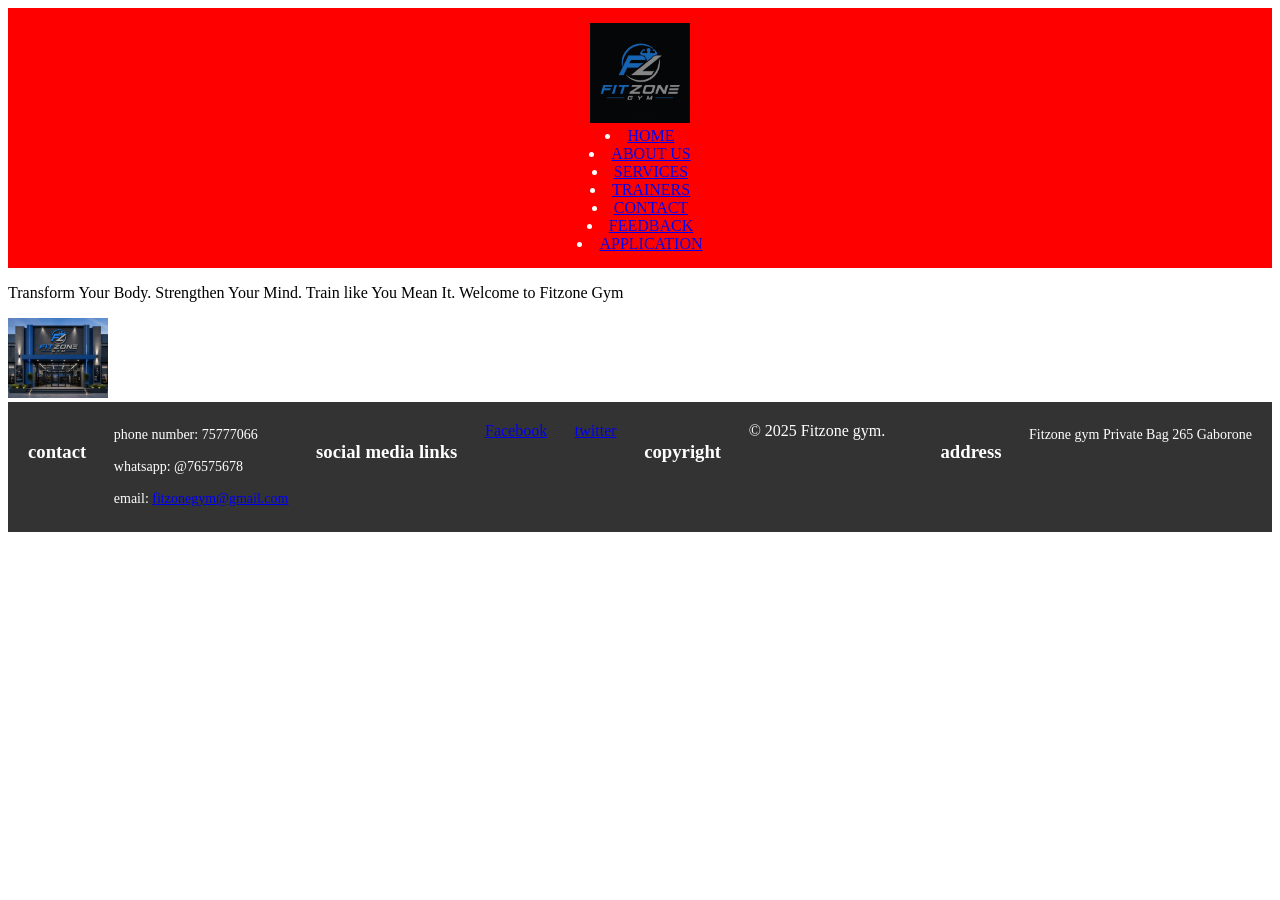
<file: index.html>
<!DOCTYPE html>
<html lang="en"> 

<head> 

    <meta charset="UTF-8"> 

    <meta name="viewport" content="width=device-width, initial-scale=1.0"> 

    <title>FITZONE GYM</title> 
<link rel="stylesheet" href="styles.css">
</head> 
<body> 

    <header> 
        <img src ="gym logo.png" alt ="a logo of the company" width ="100px"heigt="100px"
    <ul>
        <li><a href = "index.html">HOME</a></li>
         <li><a href = "about.html">ABOUT US</a></li>
         <li><a href = "services.html">SERVICES</a></li>
         <li><a href = "trainers.html">TRAINERS</a></li>
         <li><a href = "contact.html">CONTACT</a></li>
         <li><a href = "feedback.html">FEEDBACK</a></li>
         <li><a href = "application.html">APPLICATION</a></li>
    </ul>
        
    </header> 

     <main> 
         <p>Transform Your Body. Strengthen Your Mind. Train like You Mean It. Welcome to Fitzone Gym</p>
         <img src ="gym entrance.png" alt ="a photo of the fitzone" width ="100px" heigt="100px"
     </main>
         <footer>
            <h3> contact</h3>
             <p>phone number: 75777066<br><br>
             whatsapp: @76575678 <br><br> 
              email: <a href = "mailto:fitzonegym@gmail.com">fitzonegym@gmail.com</a> 
             </p>
             <h3>social media links</h3>
              <a href="https://facebook.com/ fitzone gym gaborone"target=blank">Facebook</a>
              <a href= "https://twitter.com?fitzonegym" target=blank">twitter</a> 
             <h3>copyright</h3
              <p>&copy; 2025 Fitzone gym.</p>
             <h3>address</h3> 
              <p>Fitzone gym Private Bag 265 Gaborone</p>
         </footer>
</body>
</html>
</file>
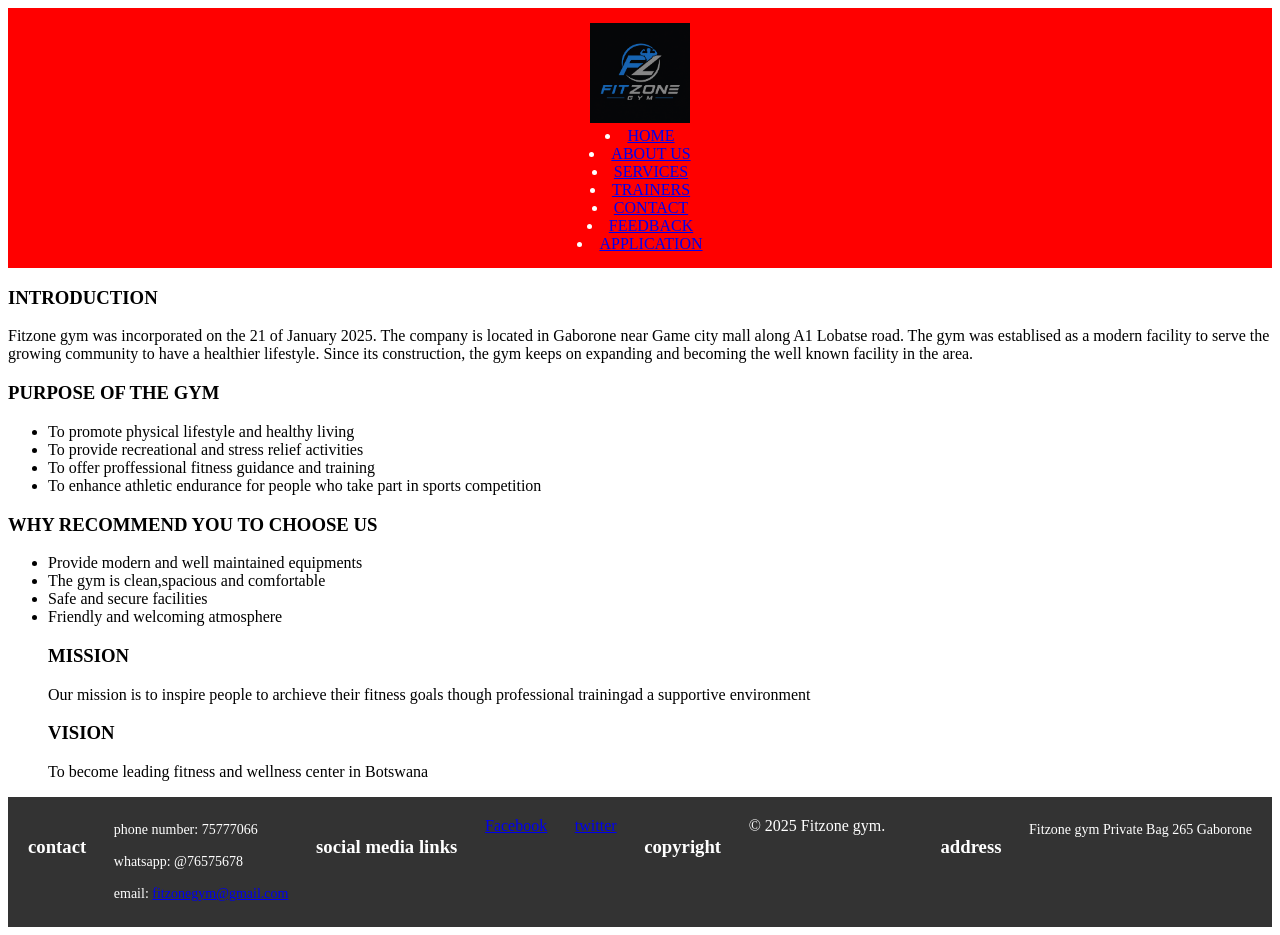
<file: about.html>
<!DOCTYPE html>
<html lang="en"> 

<head> 

    <meta charset="UTF-8"> 

    <meta name="viewport" content="width=device-width, initial-scale=1.0"> 

    <title>FITZONE GYM</title> 
<link rel="stylesheet" href="styles.css">
</head> 
<body> 

    <header> 
        <img src ="gym logo.png" alt ="a logo of the company" width ="100px"heigt="100px"
    <ul>
        <li><a href = "index.html">HOME</a></li>
         <li><a href = "about.html">ABOUT US</a></li>
         <li><a href = "services.html">SERVICES</a></li>
         <li><a href = "trainers.html">TRAINERS</a></li>
         <li><a href = "contact.html">CONTACT</a></li>
         <li><a href = "feedback.html">FEEDBACK</a></li>
         <li><a href = "application.html">APPLICATION</a></li>
    </ul>
        
    </header> 
    <main> 
        <h3>INTRODUCTION</h3>
         <p>Fitzone gym was incorporated on the 21 of January 2025. The company is located in Gaborone near Game city mall along A1 Lobatse road. The gym was establised as a modern  facility to serve the growing community to have a healthier lifestyle. Since its construction, the gym keeps on expanding and becoming the well known facility in the area.</p>
        <h3>PURPOSE OF THE GYM</h3>
        <ul>
          <li>To promote physical lifestyle and healthy living</li>
          <li>To provide recreational and stress relief activities</li>
          <li>To offer proffessional fitness guidance and training</li>
          <li>To enhance athletic endurance for people who take part in sports competition</li>
        </ul>
        <h3>WHY RECOMMEND YOU TO CHOOSE US</h3>
        <ul>
          <li>Provide modern and well maintained equipments</li>
          <li> The gym is clean,spacious and comfortable</li>
          <li>Safe and secure facilities</li>
          <li>Friendly and welcoming atmosphere</li>
            <h3>MISSION</h3>
            <P>Our mission is to inspire people to archieve their fitness goals though professional trainingad a supportive environment</P>
            <h3>VISION</h3>
            <P>To become leading fitness and wellness center in Botswana</P>
        </ul>
     </main>
 <footer>
            <h3> contact</h3>
             <p>phone number: 75777066<br><br>
             whatsapp: @76575678 <br><br> 
              email: <a href = "mailto:fitzonegym@gmail.com">fitzonegym@gmail.com</a> 
             </p>
             <h3>social media links</h3>
              <a href="https://facebook.com/ fitzone gym gaborone"target=blank">Facebook</a>
              <a href= "https://twitter.com?fitzonegym" target=blank">twitter</a> 
     <h3>copyright</h3
               <p>&copy; 2025 Fitzone gym.</p>
             <h3>address</h3> 
              <p>Fitzone gym Private Bag 265 Gaborone</p>
         </footer>
</body>
</html>
</file>
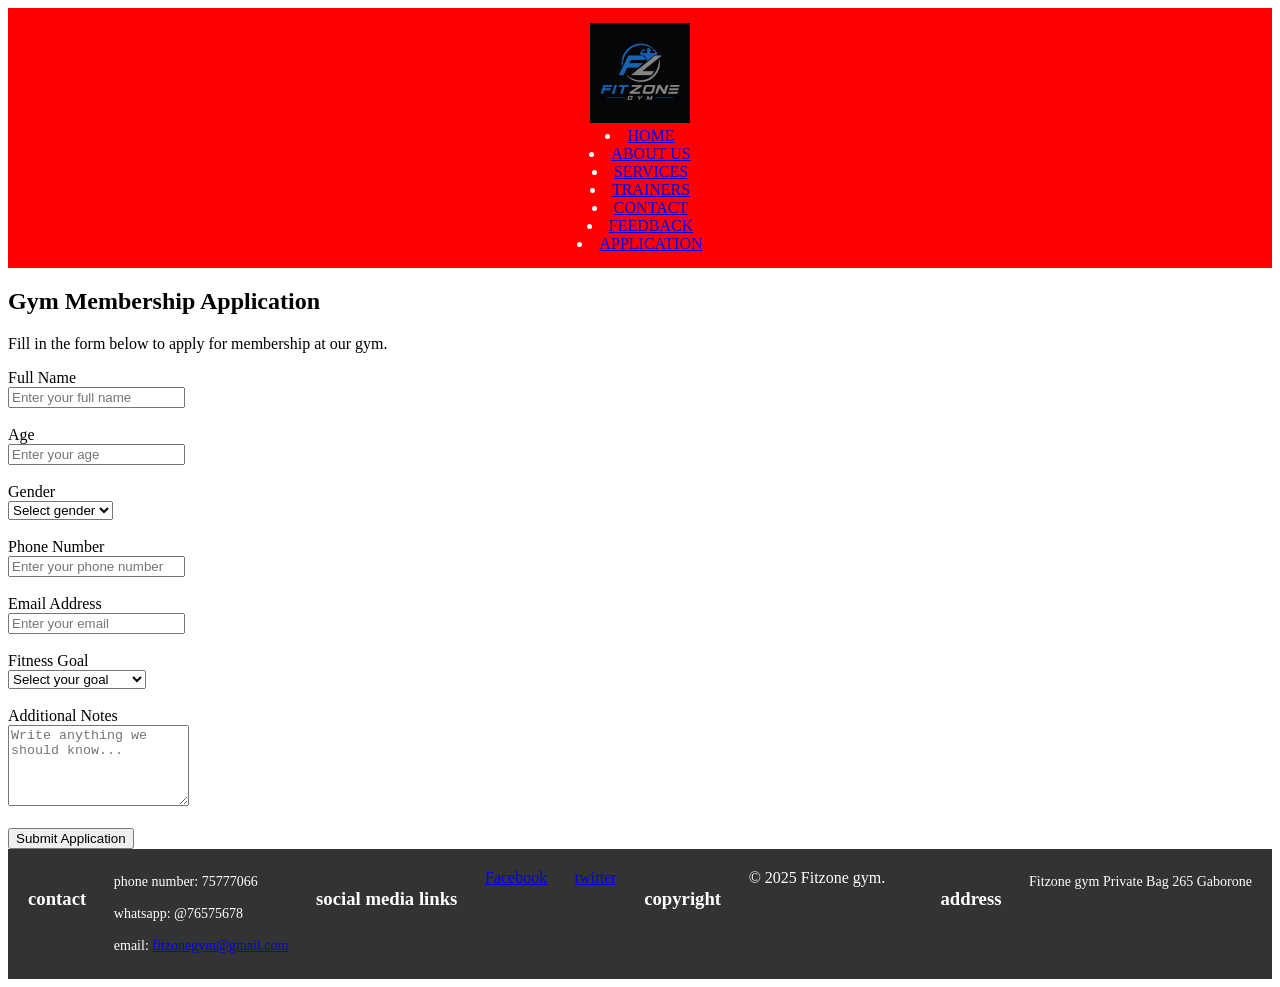
<file: application.html>
<!DOCTYPE html>
<html lang="en"> 

<head> 

    <meta charset="UTF-8"> 

    <meta name="viewport" content="width=device-width, initial-scale=1.0"> 

    <title>FITZONE GYM</title> 
<link rel="stylesheet" href="styles.css">
</head> 
<body> 

    <header> 
        <img src ="gym logo.png" alt ="a logo of the company" width ="100px"heigt="100px"
    <ul>
        <li><a href = "index.html">HOME</a></li>
         <li><a href = "about.html">ABOUT US</a></li>
         <li><a href = "services.html">SERVICES</a></li>
         <li><a href = "trainers.html">TRAINERS</a></li>
         <li><a href = "contact.html">CONTACT</a></li>
         <li><a href = "feedback.html">FEEDBACK</a></li>
         <li><a href = "application.html">APPLICATION</a></li>
    </ul>
        
    </header>
    <main>

  <section class="application">

    <h1>Gym Membership Application</h1>
    <p>Fill in the form below to apply for membership at our gym.</p>

    <form>

      <label for="fullname">Full Name</label><br>
      <input type="text" id="fullname" name="fullname" placeholder="Enter your full name" required><br><br>

      <label for="age">Age</label><br>
      <input type="number" id="age" name="age" placeholder="Enter your age" required><br><br>

      <label for="gender">Gender</label><br>
      <select id="gender" name="gender" required>
        <option value="">Select gender</option>
        <option value="male">Male</option>
        <option value="female">Female</option>
        <option value="other">Other</option>
      </select><br><br>

      <label for="phone">Phone Number</label><br>
      <input type="tel" id="phone" name="phone" placeholder="Enter your phone number" required><br><br>

      <label for="email">Email Address</label><br>
      <input type="email" id="email" name="email" placeholder="Enter your email" required><br><br>

      <label for="goal">Fitness Goal</label><br>
      <select id="goal" name="goal" required>
        <option value="">Select your goal</option>
        <option value="weight_loss">Weight Loss</option>
        <option value="muscle_gain">Muscle Gain</option>
        <option value="fitness">General Fitness</option>
        <option value="endurance">Endurance Training</option>
      </select><br><br>

      <label for="message">Additional Notes</label><br>
      <textarea id="message" name="message" rows="5" placeholder="Write anything we should know..."></textarea><br><br>

      <button type="submit">Submit Application</button>

    </form>

  </section>

</main>
 <footer>
            <h3> contact</h3>
             <p>phone number: 75777066<br><br>
             whatsapp: @76575678 <br><br> 
              email: <a href = "mailto:fitzonegym@gmail.com">fitzonegym@gmail.com</a> 
             </p>
             <h3>social media links</h3>
              <a href="https://facebook.com/ fitzone gym gaborone"target=blank">Facebook</a>
              <a href= "https://twitter.com?fitzonegym" target=blank">twitter</a> 
     <h3>copyright</h3
               <p>&copy; 2025 Fitzone gym.</p>
             <h3>address</h3> 
              <p>Fitzone gym Private Bag 265 Gaborone</p>
         </footer>
</body>
</html>
</file>
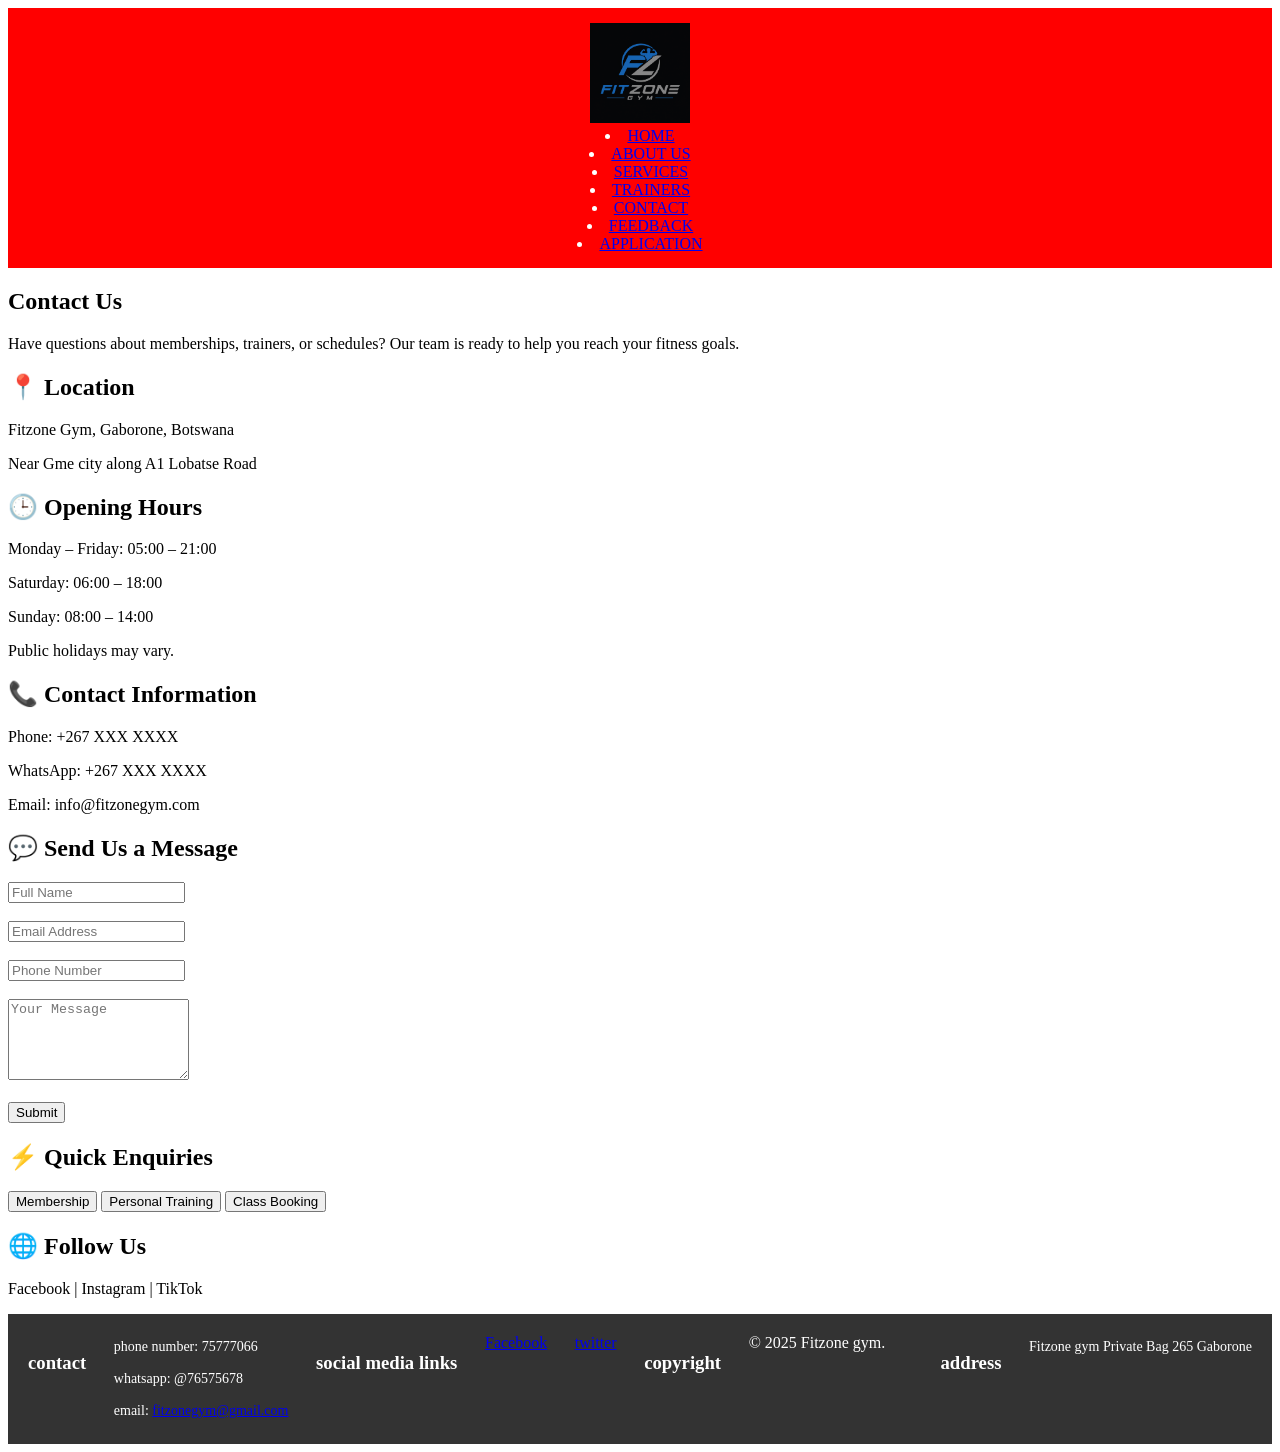
<file: contact.html>
<!DOCTYPE html>
<html lang="en"> 

<head> 

    <meta charset="UTF-8"> 

    <meta name="viewport" content="width=device-width, initial-scale=1.0"> 

    <title>FITZONE GYM</title> 
<link rel="stylesheet" href="styles.css">
</head> 
<body> 

    <header> 
        <img src ="gym logo.png" alt ="a logo of the company" width ="100px"heigt="100px"
    <ul>
        <li><a href = "index.html">HOME</a></li>
         <li><a href = "about.html">ABOUT US</a></li>
         <li><a href = "services.html">SERVICES</a></li>
         <li><a href = "trainers.html">TRAINERS</a></li>
         <li><a href = "contact.html">CONTACT</a></li>
         <li><a href = "feedback.html">FEEDBACK</a></li>
         <li><a href = "application.html">APPLICATION</a></li>
    </ul>
        
    </header> 
     <main>

  <section class="contact">

    <h1>Contact Us</h1>
    <p>
      Have questions about memberships, trainers, or schedules? Our team is ready to help you reach your fitness goals.
    </p>

    <!-- Location -->
    <div class="contact-box">
      <h2>📍 Location</h2>
      <p>Fitzone Gym, Gaborone, Botswana</p>
      <p>Near Gme city along A1 Lobatse Road</p>
    </div>

    <!-- Opening Hours -->
    <div class="contact-box">
      <h2>🕒 Opening Hours</h2>
      <p>Monday – Friday: 05:00 – 21:00</p>
      <p>Saturday: 06:00 – 18:00</p>
      <p>Sunday: 08:00 – 14:00</p>
      <p>Public holidays may vary.</p>
    </div>

    <!-- Contact Info -->
    <div class="contact-box">
      <h2>📞 Contact Information</h2>
      <p>Phone: +267 XXX XXXX</p>
      <p>WhatsApp: +267 XXX XXXX</p>
      <p>Email: info@fitzonegym.com</p>
    </div>

    <!-- Message Form -->
    <div class="contact-box">
      <h2>💬 Send Us a Message</h2>

      <form>
        <input type="text" placeholder="Full Name" required><br><br>
        <input type="email" placeholder="Email Address" required><br><br>
        <input type="tel" placeholder="Phone Number"><br><br>

        <textarea placeholder="Your Message" rows="5" required></textarea><br><br>

        <button type="submit">Submit</button>
      </form>
    </div>

    <!-- Quick Enquiries -->
    <div class="contact-box">
      <h2>⚡ Quick Enquiries</h2>
      <button>Membership</button>
      <button>Personal Training</button>
      <button>Class Booking</button>
    </div>

    <!-- Social Media -->
    <div class="contact-box">
      <h2>🌐 Follow Us</h2>
      <p>Facebook | Instagram | TikTok</p>
    </div>

  </section>

</main>
 <footer>
            <h3> contact</h3>
             <p>phone number: 75777066<br><br>
             whatsapp: @76575678 <br><br> 
              email: <a href = "mailto:fitzonegym@gmail.com">fitzonegym@gmail.com</a> 
             </p>
             <h3>social media links</h3>
              <a href="https://facebook.com/ fitzone gym gaborone"target=blank">Facebook</a>
              <a href= "https://twitter.com?fitzonegym" target=blank">twitter</a>  
             <h3>copyright</h3
               <p>&copy; 2025 Fitzone gym.</p>
                <h3>address</h3> 
             <p>Fitzone gym Private Bag 265 Gaborone</p>
         </footer>
</body>
</html>
</file>
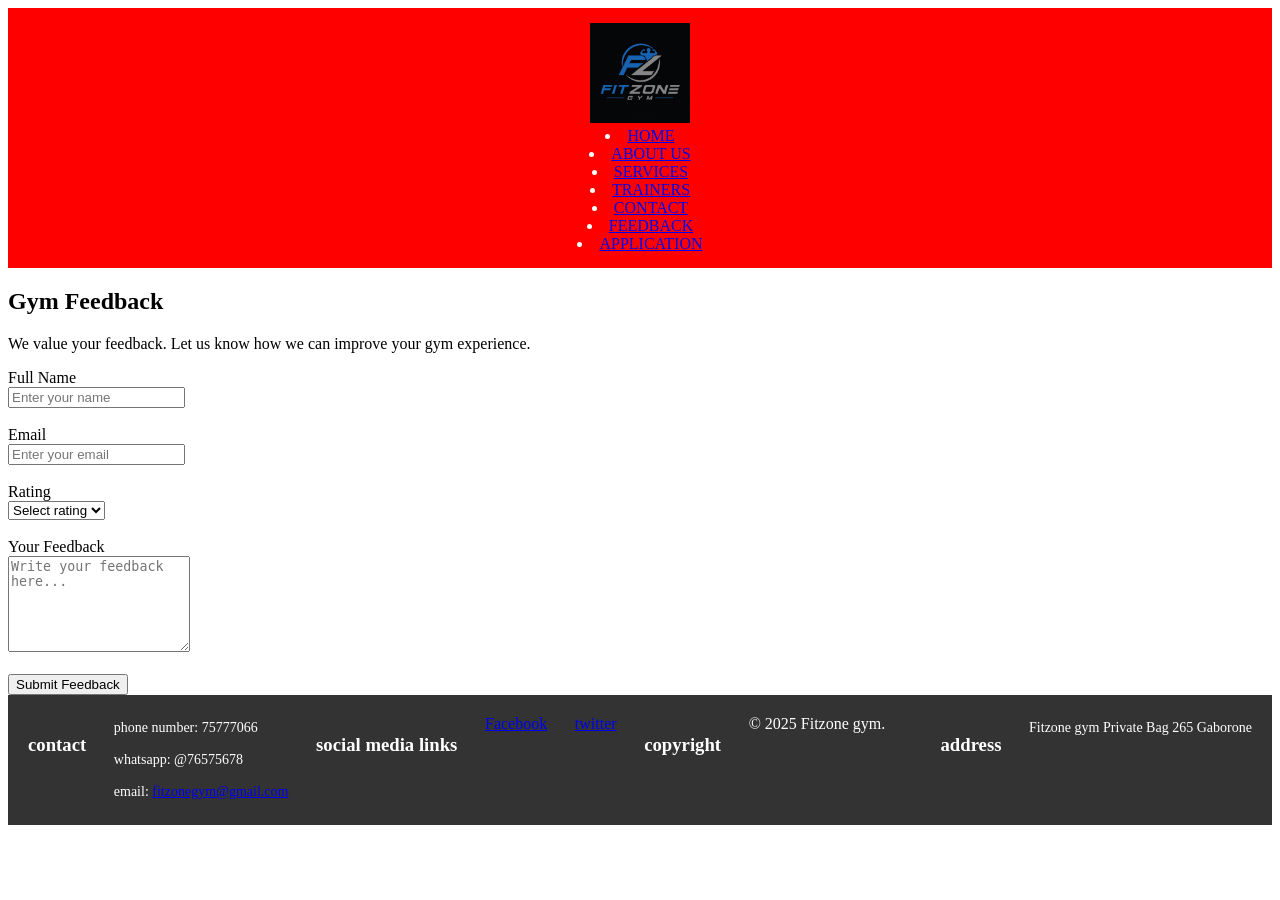
<file: feedback.html>
<!DOCTYPE html>
<html lang="en"> 

<head> 

    <meta charset="UTF-8"> 

    <meta name="viewport" content="width=device-width, initial-scale=1.0"> 

    <title>FITZONE GYM</title>
        <header> 
        <img src ="gym logo.png" alt ="a logo of the company" width ="100px"heigt="100px"
    <ul>
        <li><a href = "index.html">HOME</a></li>
         <li><a href = "about.html">ABOUT US</a></li>
         <li><a href = "services.html">SERVICES</a></li>
         <li><a href = "trainers.html">TRAINERS</a></li>
         <li><a href = "contact.html">CONTACT</a></li>
         <li><a href = "feedback.html">FEEDBACK</a></li>
         <li><a href = "application.html">APPLICATION</a></li>
    </ul>
        
    </header> 

<link rel="stylesheet" href="styles.css">
</head> 
<body> 
    <main>

  <section class="feedback">

    <h1>Gym Feedback</h1>
    <p>We value your feedback. Let us know how we can improve your gym experience.</p>

    <form>

      <label for="name">Full Name</label><br>
      <input type="text" id="name" name="name" placeholder="Enter your name" required><br><br>

      <label for="email">Email</label><br>
      <input type="email" id="email" name="email" placeholder="Enter your email" required><br><br>

      <label for="rating">Rating</label><br>
      <select id="rating" name="rating" required>
        <option value="">Select rating</option>
        <option value="excellent">Excellent</option>
        <option value="good">Good</option>
        <option value="average">Average</option>
        <option value="poor">Poor</option>
      </select><br><br>

      <label for="message">Your Feedback</label><br>
      <textarea id="message" name="message" rows="6" placeholder="Write your feedback here..." required></textarea><br><br>

      <button type="submit">Submit Feedback</button>

    </form>

  </section>

</main>

 <footer>
            <h3> contact</h3>
             <p>phone number: 75777066<br><br>
             whatsapp: @76575678 <br><br> 
              email: <a href = "mailto:fitzonegym@gmail.com">fitzonegym@gmail.com</a> 
             </p>
             <h3>social media links</h3>
              <a href="https://facebook.com/ fitzone gym gaborone"target=blank">Facebook</a>
              <a href= "https://twitter.com?fitzonegym" target=blank">twitter</a> 
             <h3>copyright</h3
               <p>&copy; 2025 Fitzone gym.</p>
             <h3>address</h3> 
              <p>Fitzone gym Private Bag 265 Gaborone</p>
         </footer>
</body>
</html>
</file>
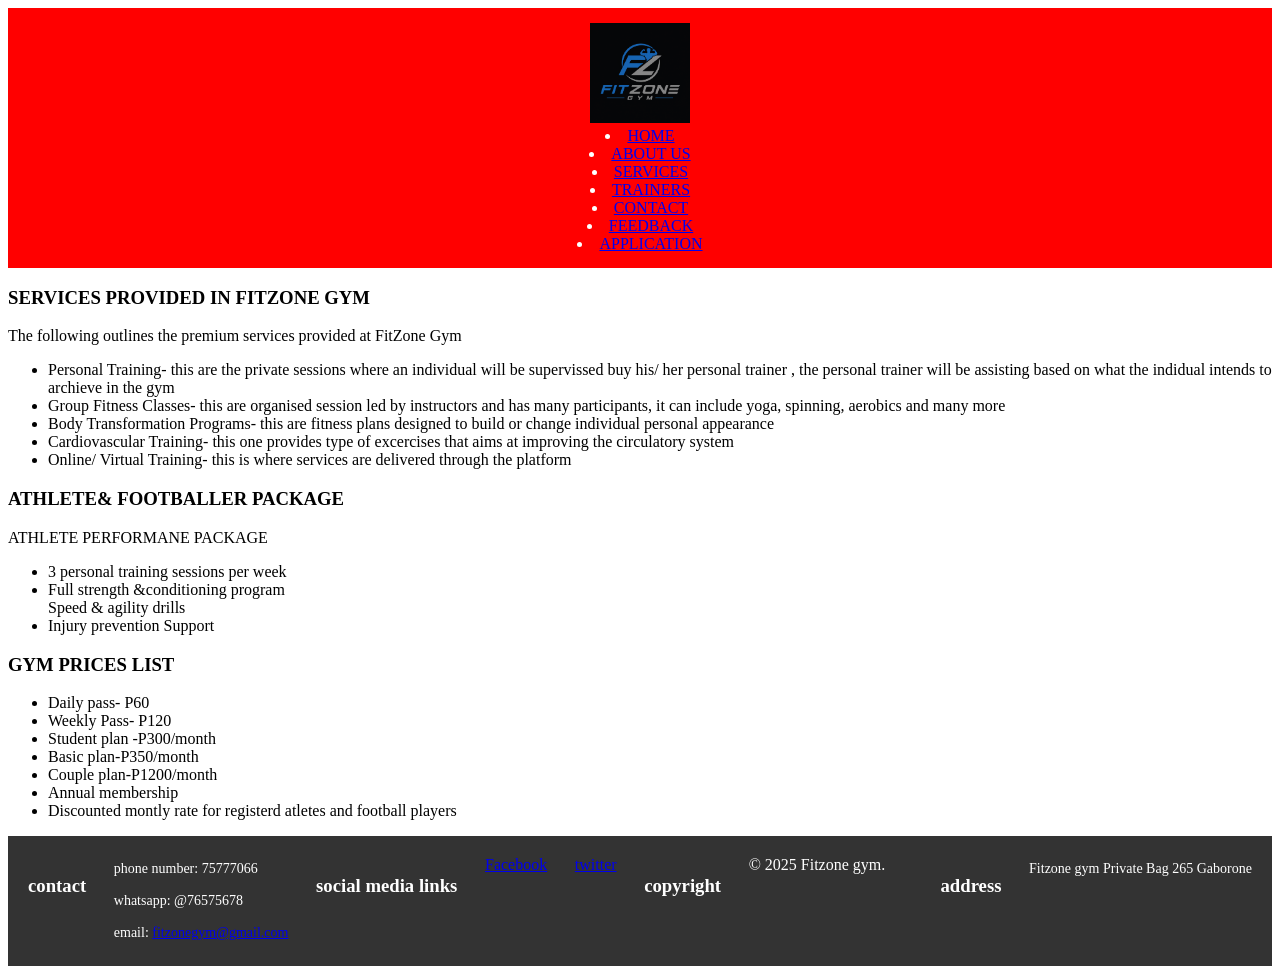
<file: services.html>
<!DOCTYPE html>
<html lang="en"> 

<head> 

    <meta charset="UTF-8"> 

    <meta name="viewport" content="width=device-width, initial-scale=1.0"> 

    <title>FITZONE GYM</title> 
<link rel="stylesheet" href="styles.css">
</head> 
<body> 

    <header> 
        <img src ="gym logo.png" alt ="a logo of the company" width ="100px"heigt="100px"
    <ul>
        <li><a href = "index.html">HOME</a></li>
         <li><a href = "about.html">ABOUT US</a></li>
         <li><a href = "services.html">SERVICES</a></li>
         <li><a href = "trainers.html">TRAINERS</a></li>
         <li><a href = "contact.html">CONTACT</a></li>
         <li><a href = "feedback.html">FEEDBACK</a></li>
         <li><a href = "application.html">APPLICATION</a></li>
    </ul>
        
    </header>
        <main> 
        <h3>SERVICES PROVIDED IN FITZONE GYM</h3>
            <p> The following outlines the premium services provided at FitZone Gym </p>
            <ul>
          <li>Personal Training- this are the private sessions where an individual will be supervissed buy his/ her personal trainer , the personal trainer will be assisting based on what the indidual intends to archieve in the gym</li>
          <li>Group Fitness Classes- this are organised session led by instructors and has many participants, it can include yoga, spinning, aerobics and many more</li>
          <li>Body Transformation Programs- this are fitness plans designed to build or change individual personal appearance</li>
          <li>Cardiovascular Training- this one provides type of excercises that aims at improving the circulatory system </li>
          <li> Online/ Virtual Training- this is where services are delivered through the platform</li>
            </ul>
            <h3>ATHLETE& FOOTBALLER PACKAGE</h3>
            <p>ATHLETE PERFORMANE PACKAGE</p>
            <ul>
            <li> 3 personal training sessions per week</li>
            <li> Full strength &conditioning program</li
             <li>Speed & agility drills</li> 
            <li>Injury prevention Support</li>
            </ul>
          <h3>GYM PRICES LIST</h3>
            <ul>
            <li>Daily pass- P60</li>
            <li>Weekly Pass- P120</li>
            <li>Student plan -P300/month</li>
            <li>Basic plan-P350/month</li>
            <li> Couple plan-P1200/month</li>
           <li>Annual membership</li> 
            <li> Discounted montly rate for registerd atletes and football players</li>
            </ul>
        </main>
    
 <footer>
            <h3> contact</h3>
             <p>phone number: 75777066<br><br>
             whatsapp: @76575678 <br><br> 
              email: <a href = "mailto:fitzonegym@gmail.com">fitzonegym@gmail.com</a> 
             </p>
             <h3>social media links</h3>
              <a href="https://facebook.com/ fitzone gym gaborone"target=blank">Facebook</a>
              <a href= "https://twitter.com?fitzonegym" target=blank">twitter</a>
            <h3>copyright</h3
               <p>&copy; 2025 Fitzone gym.</p>
             <h3>address</h3> 
              <p>Fitzone gym Private Bag 265 Gaborone</p>
         </footer>
</body>
</html>
</file>
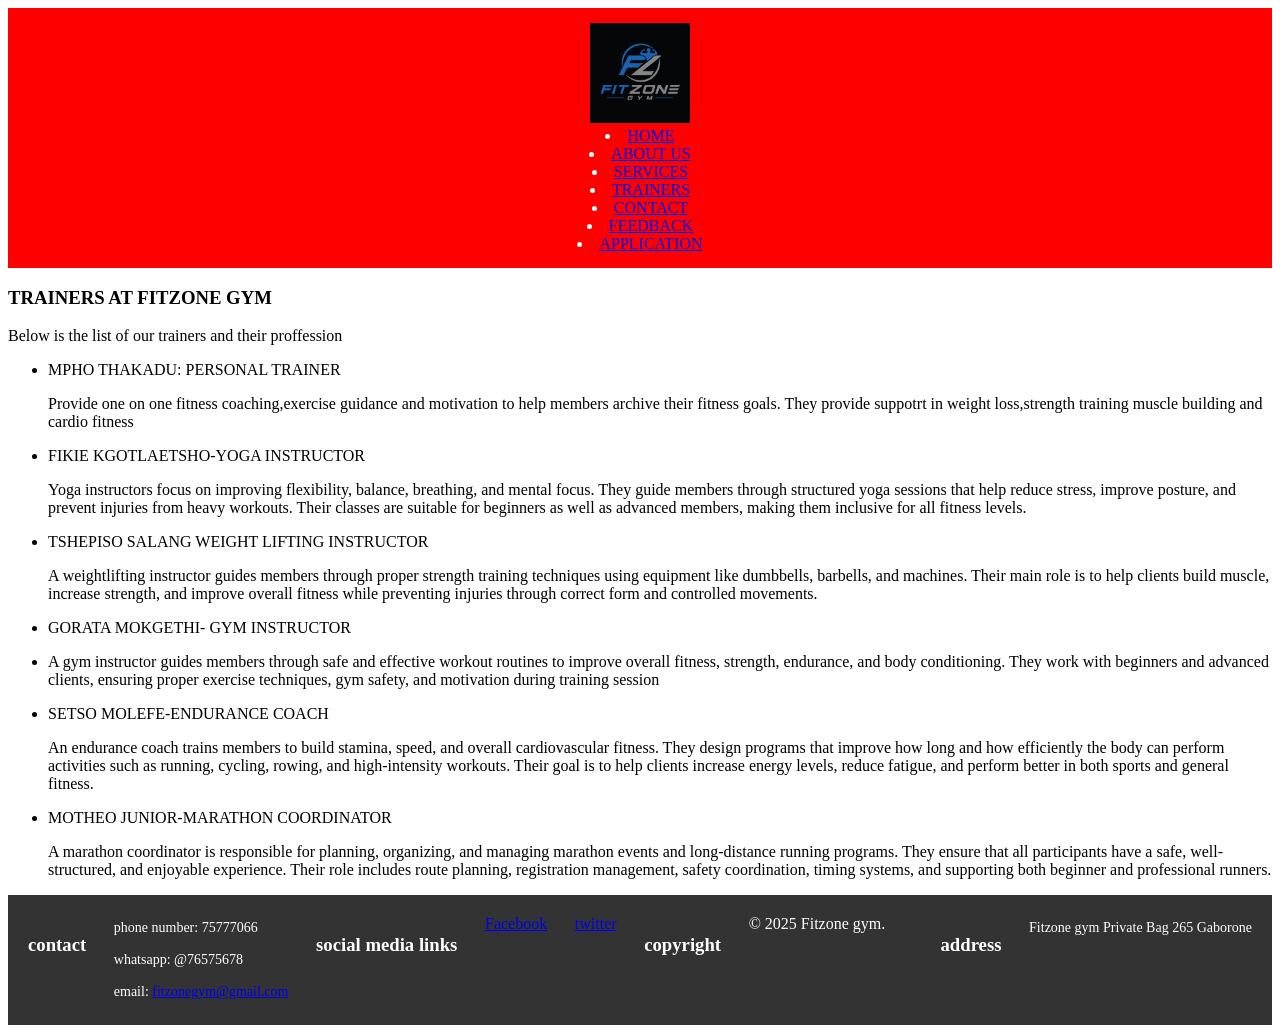
<file: trainers.html>
<!DOCTYPE html>
<html lang="en"> 

<head> 

    <meta charset="UTF-8"> 

    <meta name="viewport" content="width=device-width, initial-scale=1.0"> 

    <title>FITZONE GYM</title> 
<link rel="stylesheet" href="styles.css">
</head> 
<body> 

    <header> 
        <img src ="gym logo.png" alt ="a logo of the company" width ="100px"heigt="100px"
    <ul>
        <li><a href = "index.html">HOME</a></li>
         <li><a href = "about.html">ABOUT US</a></li>
         <li><a href = "services.html">SERVICES</a></li>
         <li><a href = "trainers.html">TRAINERS</a></li>
         <li><a href = "contact.html">CONTACT</a></li>
         <li><a href = "feedback.html">FEEDBACK</a></li>
         <li><a href = "application.html">APPLICATION</a></li>
    </ul>
        
    </header> 
     <main> 
        <h3>TRAINERS AT FITZONE GYM</h3>
          <p>Below is the list of our trainers and their proffession</p>
         <ul>
            <li>MPHO THAKADU: PERSONAL TRAINER</li>
           <p> Provide one on one  fitness coaching,exercise guidance and motivation to help members archive their fitness goals.  They provide suppotrt in weight loss,strength training muscle building and cardio fitness </p> 
            <li> FIKIE KGOTLAETSHO-YOGA INSTRUCTOR</li>
             <p>Yoga instructors focus on improving flexibility, balance, breathing, and mental focus. They guide members through structured yoga sessions that help reduce stress, improve posture, and prevent injuries from heavy workouts. Their classes are suitable for beginners as well as advanced members, making them inclusive for all fitness levels.</p>
            <li>TSHEPISO SALANG WEIGHT LIFTING INSTRUCTOR</li>
             <P>A weightlifting instructor guides members through proper strength training techniques using equipment like dumbbells, barbells, and machines. Their main role is to help clients build muscle, increase strength, and improve overall fitness while preventing injuries through correct form and controlled movements.</P>
            <li>GORATA MOKGETHI- GYM INSTRUCTOR<li>
                <p>A gym instructor guides members through safe and effective workout routines to improve overall fitness, strength, endurance, and body conditioning. They work with beginners and advanced clients, ensuring proper exercise techniques, gym safety, and motivation during training session</p>
             <li>SETSO MOLEFE-ENDURANCE COACH</li>
             <p>An endurance coach trains members to build stamina, speed, and overall cardiovascular fitness. They design programs that improve how long and how efficiently the body can perform activities such as running, cycling, rowing, and high-intensity workouts. Their goal is to help clients increase energy levels, reduce fatigue, and perform better in both sports and general fitness.</p>
            <li>MOTHEO JUNIOR-MARATHON COORDINATOR</li>
             <p>A marathon coordinator is responsible for planning, organizing, and managing marathon events and long-distance running programs. They ensure that all participants have a safe, well-structured, and enjoyable experience. Their role includes route planning, registration management, safety coordination, timing systems, and supporting both beginner and professional runners.</p>
         </ul>
        </main>
 <footer>
            <h3> contact</h3>
             <p>phone number: 75777066<br><br>
             whatsapp: @76575678 <br><br> 
              email: <a href = "mailto:fitzonegym@gmail.com">fitzonegym@gmail.com</a> 
             </p>
             <h3>social media links</h3>
              <a href="https://facebook.com/ fitzone gym gaborone"target=blank">Facebook</a>
              <a href= "https://twitter.com?fitzonegym" target=blank">twitter</a> 
             <h3>copyright</h3
               <p>&copy; 2025 Fitzone gym.</p>
             <h3>address</h3> 
              <p>Fitzone gym Private Bag 265 Gaborone</p>
         </footer>
</body>
</html>
</file>
<file: styles.css>
<!DOCTYPE html>
<html lang="en">
<head>
<meta charset="UTF-8">
<meta name="viewport" content="width=device-width, initial-scale=1.0">
<title>Fitzone Gym</title>

<style>
body {
    margin: 0;
    font-family: Arial, sans-serif;
}

/* HEADER */
header {
    background-color: red;
    color: white;
    padding: 15px;
    text-align: center;
}

/* FOOTER */
footer {
    display: flex;
    justify-content: space-between;
    align-items: flex-start;
    flex-wrap: wrap;
    background-color: #333;
    color: white;
    padding: 20px;
    text-align: left;
}

.footer-section {
    flex: 1;
    min-width: 200px;
}

footer h3 {
    margin-bottom: 10px;
}

footer p {
    margin: 5px 0;
    font-size: 14px;
}
</style>
</head>

<body>

<header>
    <h1>Fitzone Gym</h1>
</header>

<footer>
    <div class="footer-section">
        <h3>Contact</h3>
        <p>Phone: 75777066</p>
        <p>WhatsApp: 76575678</p>
    </div>

    <div class="footer-section">
        <h3>Email</h3>
        <p>fitzonegym@gmail.com</p>
    </div>

    <div class="footer-section">
        <h3>Social</h3>
        <p>Facebook | Twitter</p>
    </div>

    <div class="footer-section">
        <h3>Address</h3>
        <p>Private Bag 265, Gaborone</p>
    </div>
</footer>

</body>
</html>
</file>
